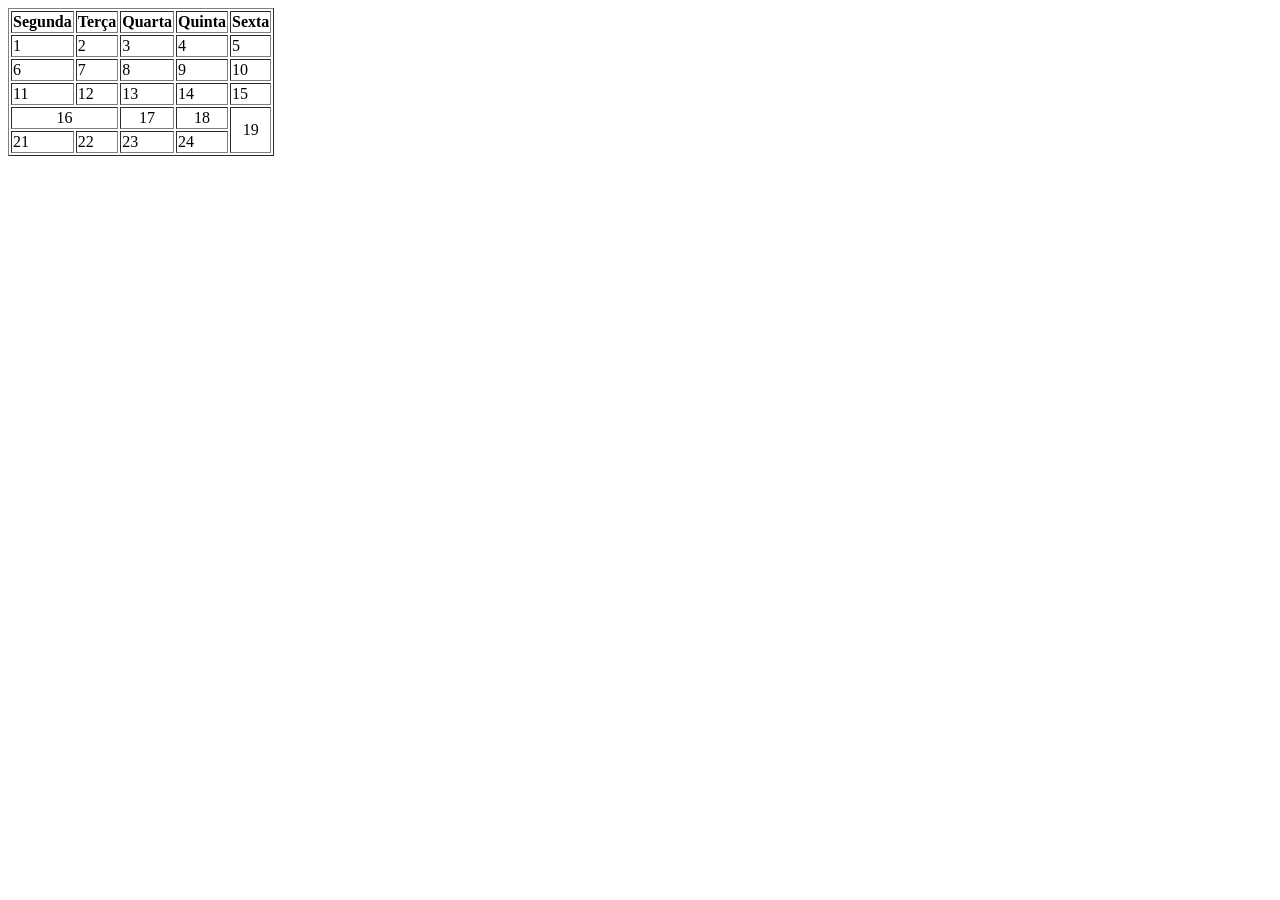
<file: Projetos HTML/Aula 04/index.html>
<!DOCTYPE html>
<html lang="pt-br">

<head>
    <meta charset="UTF-8">
    <meta name="viewport" content="width=device-width, initial-scale=1.0">
    <title>Document</title>
</head>

<body>
    <table border="1">
        <tr>

            <th>Segunda</th>
            <th>Terça</th>
            <th>Quarta</th>
            <th>Quinta</th>
            <th>Sexta</th>

        </tr>
        <tr>
            <td>1</td>
            <td>2</td>
            <td>3</td>
            <td>4</td>
            <td>5</td>
        </tr>
        <tr>
            <td>6</td>
            <td>7</td>
            <td>8</td>
            <td>9</td>
            <td>10</td>
        </tr>
        <tr>
            <td>11</td>
            <td>12</td>
            <td>13</td>
            <td>14</td>
            <td>15</td>
        </tr>
        <tr align="center">
            <td colspan="2">16</td>
            <td>17</td>
            <td>18</td>
            <td rowspan="2">19</td>
           
        </tr>
        <tr>
            <td>21</td>
            <td>22</td>
            <td>23</td>
            <td>24</td>
        
        </tr>
    </table>
</body>

</html>
</file>
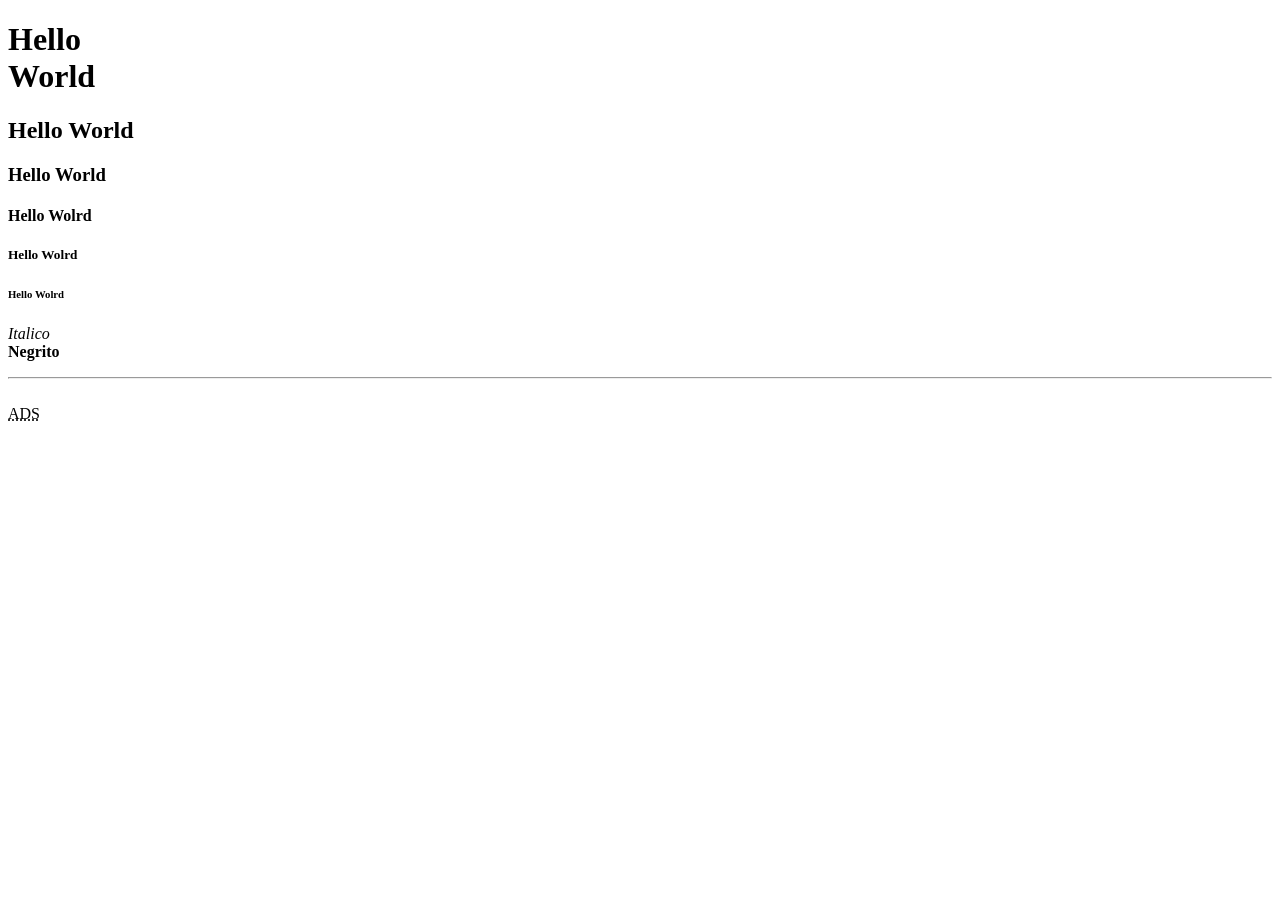
<file: Projetos HTML/Primeiro Site/index.html>
<!DOCTYPE html>
<html lang="pt-br">
<head>
    <meta charset="UTF-8">
    <meta name="viewport" content="width=device-width, initial-scale=1.0">
    <title>Primeiro Site</title>
</head>
<body>
    <h1>Hello <br> World</h1>
    <h2>Hello World</h2>
    <h3>Hello World</h3>
    <h4>Hello Wolrd</h4>
    <h5>Hello Wolrd</h5>
    <h6>Hello Wolrd</h6>
    <p><i>Italico</i> <br> <b>Negrito</b></p>
    <hr>
    <br>
    <abbr title="Analise Desenvolvimento de Sistema">ADS</abbr>
</body>
</html>
</file>
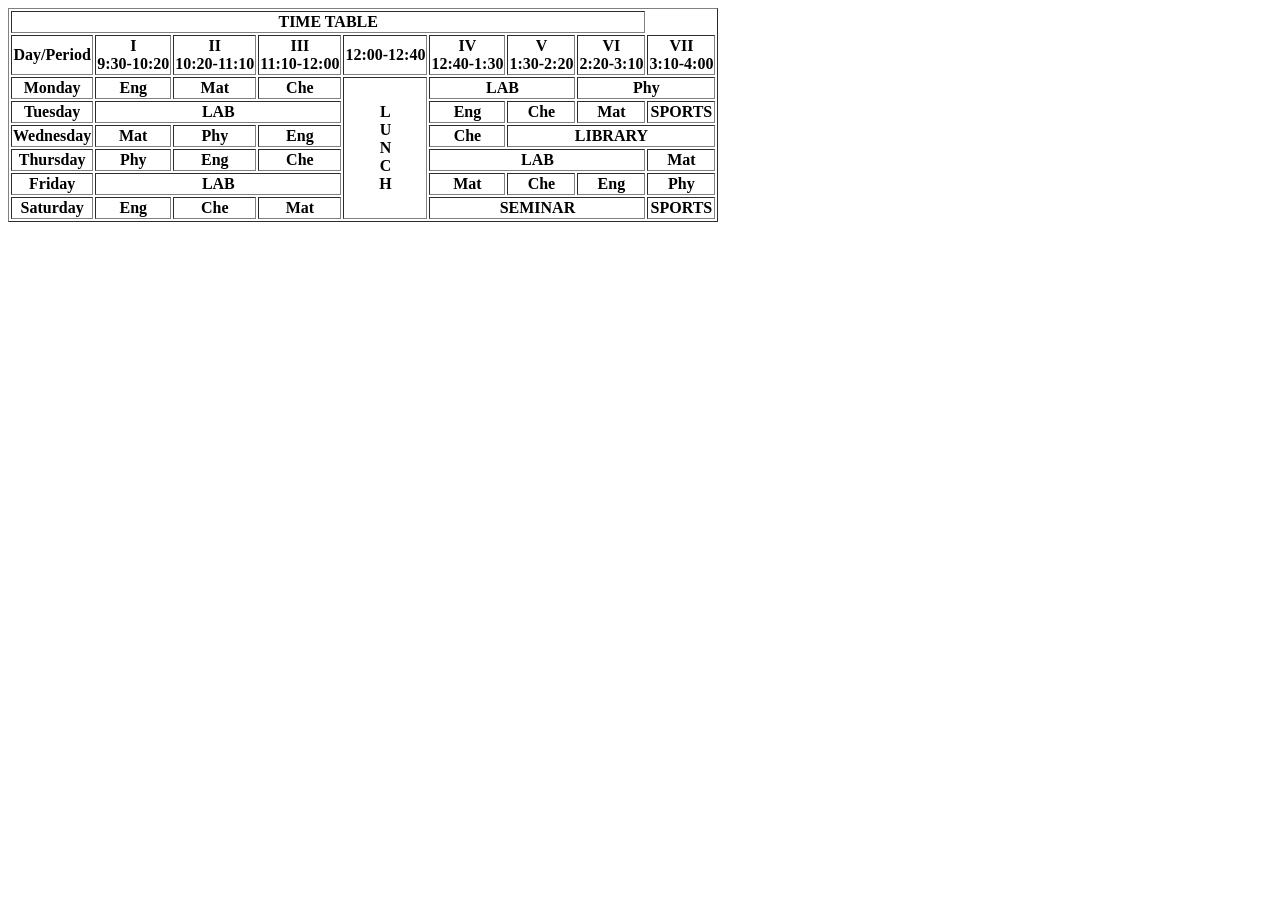
<file: Projetos HTML/tabela02.html>
<!DOCTYPE html>
<html lang="pt-br">

<head>
    <meta charset="UTF-8">
    <title>Time Table</title>
</head>

<body>

    <table border="1">

        <tr>
            <th colspan="8">TIME TABLE</th>
        </tr>

        <tr>
            <th>Day/Period</th>
            <th>I<br>9:30-10:20</th>
            <th>II<br>10:20-11:10</th>
            <th>III<br>11:10-12:00</th>
            <th>12:00-12:40</th>
            <th>IV<br>12:40-1:30</th>
            <th>V<br>1:30-2:20</th>
            <th>VI<br>2:20-3:10</th>
            <th>VII<br>3:10-4:00</th>
        </tr>

        <tr>
            <th>Monday</th>
            <th>Eng</th>
            <th>Mat</th>
            <th>Che</th>
            <th rowspan="6">L<br>U<br>N<br>C<br>H</th>
            <th colspan="2">LAB</th>
            <th colspan="2">Phy</th>
        </tr>


        <tr>
            <th>Tuesday</th>
            <th colspan="3">LAB</th>
            <th>Eng</th>
            <th>Che</th>
            <th>Mat</th>
            <th>SPORTS</th>
        </tr>


        <tr>
            <th>Wednesday</th>
            <th>Mat</th>
            <th>Phy</th>
            <th>Eng</th>
            <th>Che</th>
            <th colspan="3">LIBRARY</th>
        </tr>


        <tr>
            <th>Thursday</th>
            <th>Phy</th>
            <th>Eng</th>
            <th>Che</th>
            <th colspan="3">LAB</th>
            <th>Mat</th>
        </tr>


        <tr>
            <th>Friday</th>
            <th colspan="3">LAB</th>
            <th>Mat</th>
            <th>Che</th>
            <th>Eng</th>
            <th>Phy</th>
        </tr>


        <tr>
            <th>Saturday</th>
            <th>Eng</th>
            <th>Che</th>
            <th>Mat</th>
            <th colspan="3">SEMINAR</th>
            <th>SPORTS</th>
        </tr>

    </table>

</body>

</html>
</file>
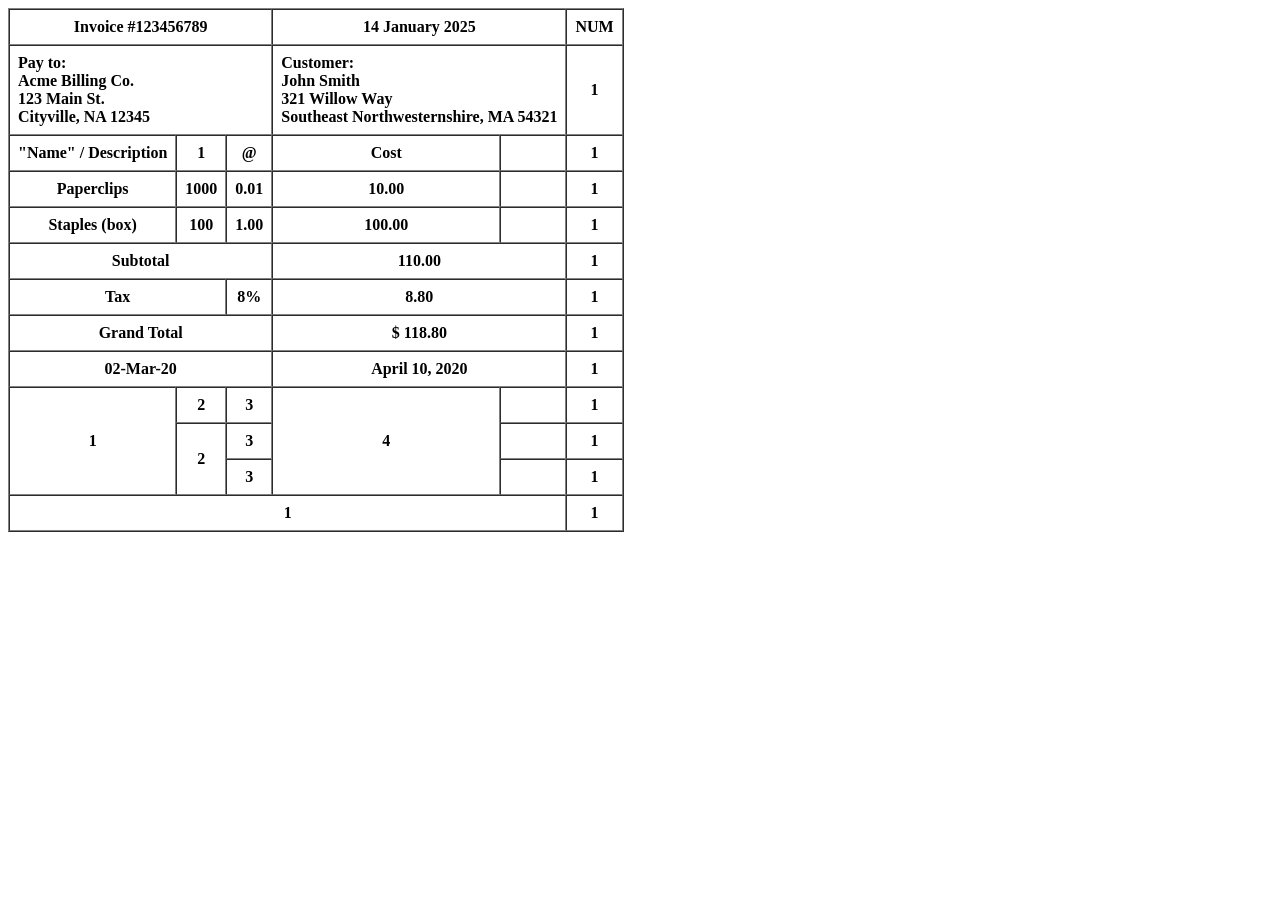
<file: Projetos HTML/tabela03.html>
<!DOCTYPE html>
<html lang="pt-br">
<head>
<meta charset="UTF-8">
<title>Invoice</title>
</head>
<body>

<table border="1" cellspacing="0" cellpadding="8">

   
    <tr>
        <th colspan="4">Invoice #123456789</th>
        <th colspan="3">14 January 2025</th>
        <th>NUM</th>
    </tr>

    <tr>
        <th colspan="4" align="left">
            Pay to:<br>
            Acme Billing Co.<br>
            123 Main St.<br>
            Cityville, NA 12345
        </th>

        <th colspan="3" align="left">
            Customer:<br>
            John Smith<br>
            321 Willow Way<br>
            Southeast Northwesternshire, MA 54321
        </th>

        <th>1</th>
    </tr>

  
    <tr>
        <th colspan="2">"Name" / Description</th>
        <th>1</th>
        <th>@</th>
        <th colspan="2">Cost</th>
        <th></th>
        <th>1</th>
    </tr>


    <tr>
        <th colspan="2">Paperclips</th>
        <th>1000</th>
        <th>0.01</th>
        <th colspan="2">10.00</th>
        <th></th>
        <th>1</th>
    </tr>

    <tr>
        <th colspan="2">Staples (box)</th>
        <th>100</th>
        <th>1.00</th>
        <th colspan="2">100.00</th>
        <th></th>
        <th>1</th>
    </tr>

   
    <tr>
        <th colspan="4">Subtotal</th>
        <th colspan="3">110.00</th>
        <th>1</th>
    </tr>

    <tr>
        <th colspan="3">Tax</th>
        <th>8%</th>
        <th colspan="3">8.80</th>
        <th>1</th>
    </tr>

    <tr>
        <th colspan="4">Grand Total</th>
        <th colspan="3">$ 118.80</th>
        <th>1</th>
    </tr>

    <tr>
        <th colspan="4">02-Mar-20</th>
        <th colspan="3">April 10, 2020</th>
        <th>1</th>
    </tr>

  
    <tr>
        <th rowspan="3" colspan="2">1</th>
        <th>2</th>
        <th>3</th>
        <th rowspan="3">4</th>
        <th colspan="2"></th>
        <th>1</th>
    </tr>

    <tr>
        <th rowspan="2">2</th>
        <th>3</th>
        <th colspan="2"></th>
        <th>1</th>
    </tr>

    <tr>
        <th>3</th>
        <th colspan="2"></th>
        <th>1</th>
    </tr>

    <tr>
        <th colspan="7">1</th>
        <th>1</th>
    </tr>

</table>

</body>
</html>
</file>
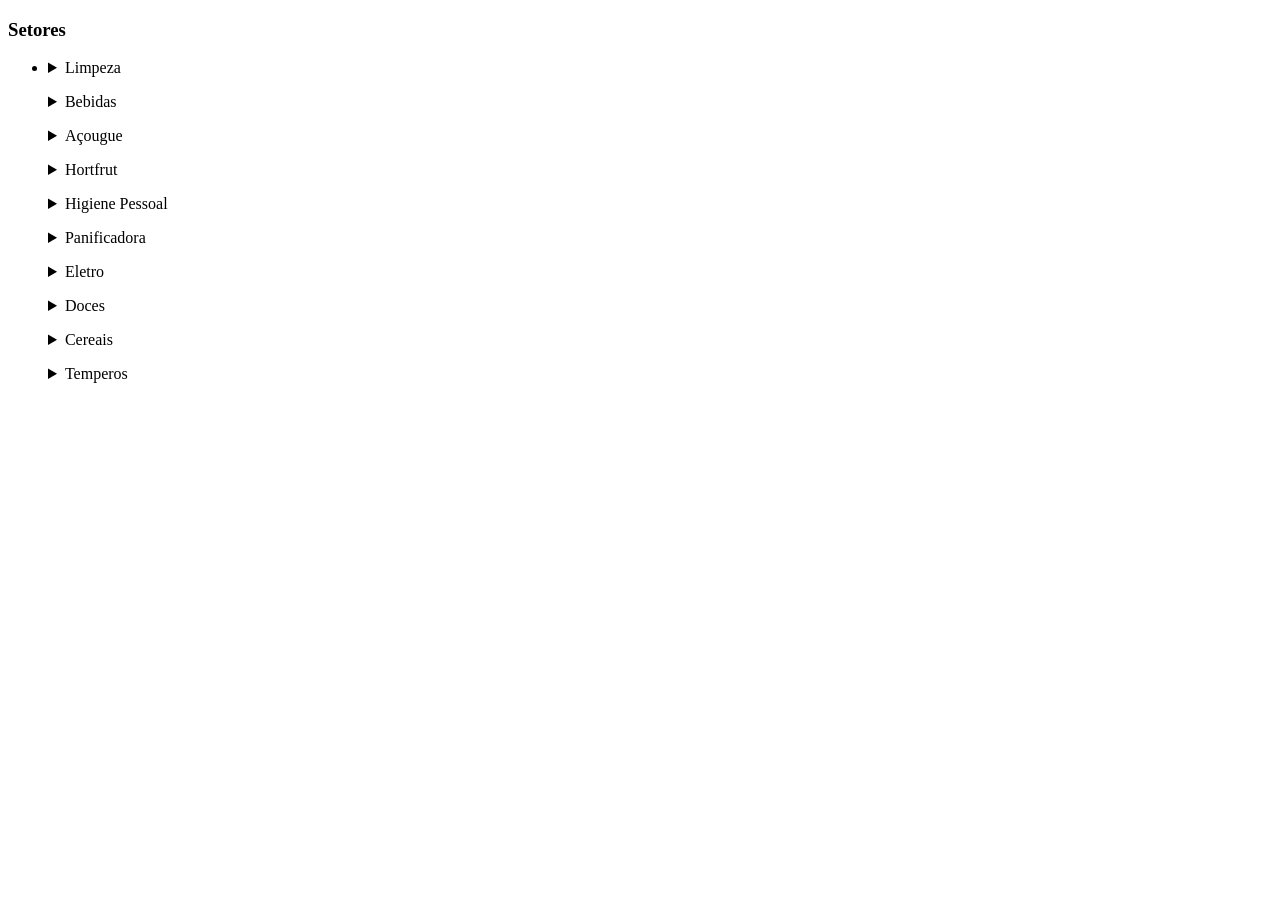
<file: Projetos HTML/Aula 03/supermercado.html>
<!DOCTYPE html>
<html lang="pt-br">
<head>
    <meta charset="UTF-8">
    <meta name="viewport" content="width=device-width, initial-scale=1.0">
    <title>Supermercado</title>
</head>
<body>
        <h3>Setores</h3>
        <ul>
         <li>
   <dl>
      <details>
         <summary>Limpeza</summary>
          <a href="" target="_blank">Detergente</a>
          <br>
          <a href="" target="_blank">Sabão em pó</a>
      </details>
   </dl>

 </li>

 <dl>
   <details>
      <summary>
         Bebidas
      </summary>
    <dl>
      <p>
         Coca cola
      </p>
    <img src="Imagens/OIP.webp" alt="Coca Cola" width="30%">
   
      <p>Sprite</p>
         <img src="Imagens/Sprite-Lima-Lim-n-600-Ml-2-828.webp" alt="Sprite" width="30%">

      </details>
    </dl>
   </details>
 </dl>

<dl>
   <details>
      <summary>
         Açougue
      </summary>
   </details>
</dl>
 <dl>
   <details>
      <summary>Hortfrut</summary>
   </details>
 </dl>
 <dl>
   <details>
      <summary>Higiene Pessoal</summary>
   </details>
 </dl>
 <dl>
   <details>
      <summary>Panificadora</summary>
   </details>
 </dl>
 <dl>
   <details>
      <summary>
         Eletro
      </summary>
   </details>
 </dl>
 <dl>
   <details>
      <summary>
         Doces
      </summary>
   </details>
 </dl>
<dl>
   <details>
      <summary>Cereais</summary>
   </details>
</dl>
 <dl>
   <details>
      <summary>
         Temperos
      </summary>
   </details>
 </dl>
        </ul>
    
</body>
</html>
</file>
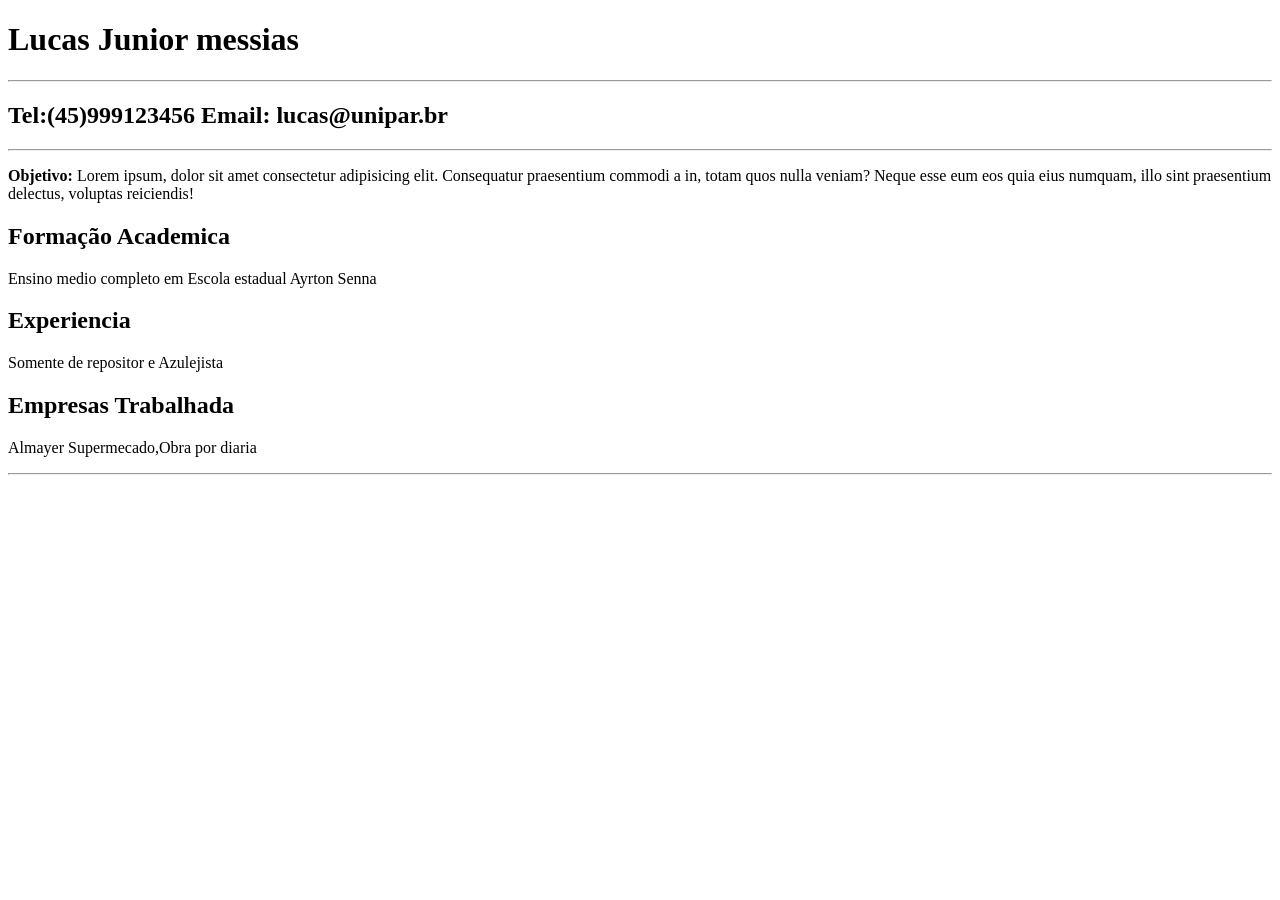
<file: Projetos HTML/Corriculo/corriculo.html>
<!DOCTYPE html>
<html lang="pt-br">
<head>
    <meta charset="UTF-8">
    <meta name="viewport" content="width=device-width, initial-scale=1.0">
    <title>Corriculo</title>
</head>
<body>
    <h1>Lucas Junior messias</h1>
    <hr> 
    <h2>Tel:(45)999123456   Email: lucas@unipar.br</h2> 
</hr>
    <hr>
       <p> <strong>Objetivo:</strong> Lorem ipsum, dolor sit amet consectetur adipisicing elit. Consequatur praesentium commodi a in, totam quos nulla veniam? Neque esse eum eos quia eius numquam, illo sint praesentium delectus, voluptas reiciendis!</p>
    <h2>Formação Academica</h2>
         <p>Ensino medio completo em Escola estadual Ayrton Senna</p>
    <h2>Experiencia</h2>
      <p>Somente de repositor e Azulejista</p>
 <h2>Empresas Trabalhada</h2>
      <p>Almayer Supermecado,Obra por diaria</p>
    <hr>
</body>
</html>
</file>
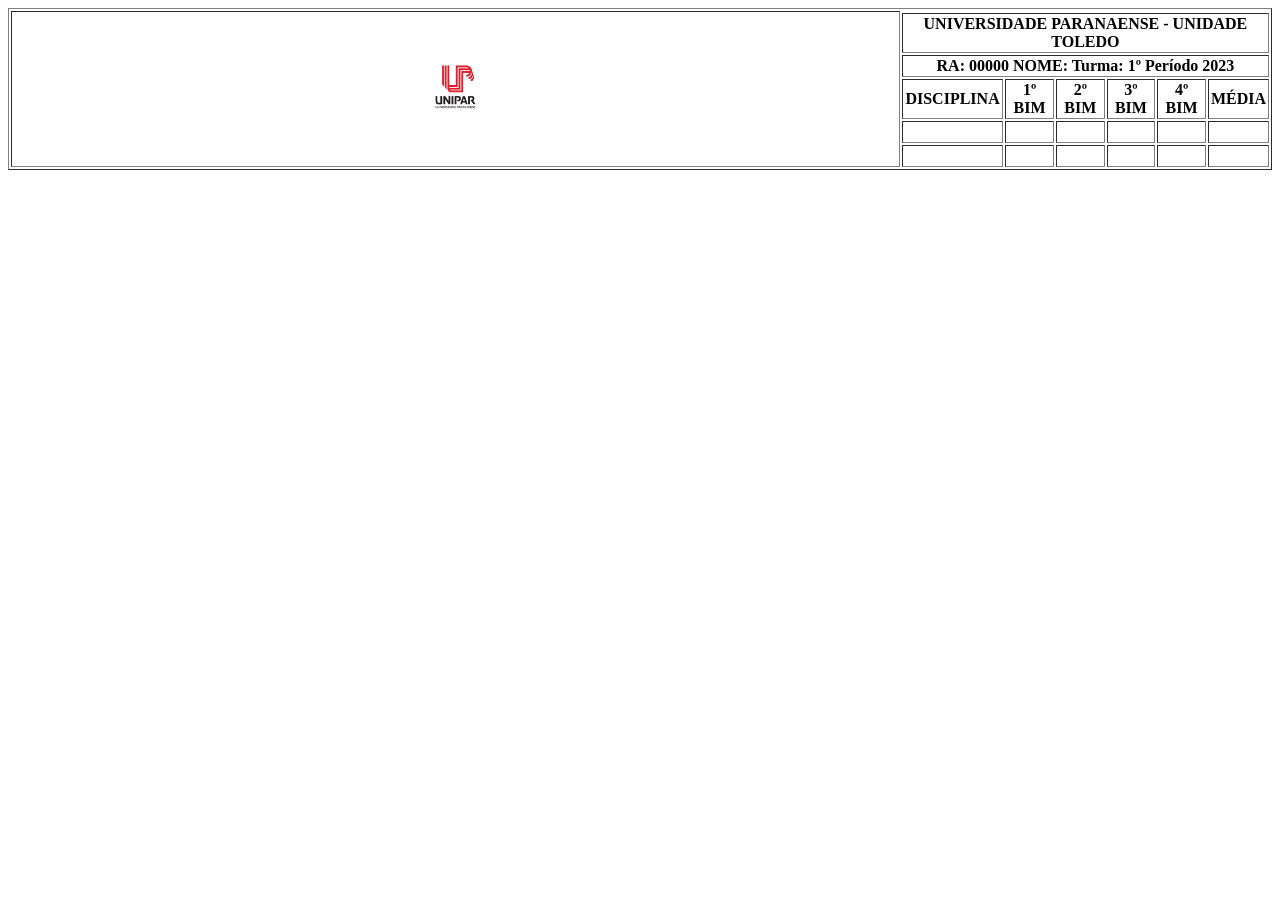
<file: Projetos HTML/Tarefa tabelas/tabela01.html>
<!DOCTYPE html>
<html lang="pt-br">
<head>
<meta charset="UTF-8">
<title>Tabela UNIPAR</title>
</head>
<body>

<table border="1">
    <tr>
        <th rowspan="7" ><img src="Imagens/77ff1a16345189.5c3cdb3a02a88.webp" alt="" width="20%" ></th>
    </tr>
    <tr>
        <th colspan="7">UNIVERSIDADE PARANAENSE - UNIDADE TOLEDO</th>
    </tr>

    <tr>
      <th colspan="7"> RA: 00000 NOME:  Turma: 1º Período 2023</th>
    </tr>

    <tr>
        <th>DISCIPLINA</th>
        <th>1º BIM</th>
        <th>2º BIM</th>
        <th>3º BIM</th>
        <th>4º BIM</th>
        <th colspan="2">MÉDIA</th>
    </tr>

    <tr>
        <th>&nbsp;</th>
        <th>&nbsp;</th>
        <th>&nbsp;</th>
        <th>&nbsp;</th>
        <th>&nbsp;</th>
        <th colspan="2">&nbsp;</th>
    </tr>

    <tr>
        <th>&nbsp;</th>
        <th>&nbsp;</th>
        <th>&nbsp;</th>
        <th>&nbsp;</th>
        <th>&nbsp;</th>
        <th colspan="2">&nbsp;</th>
    </tr>

</table>

</body>
</html>
</file>
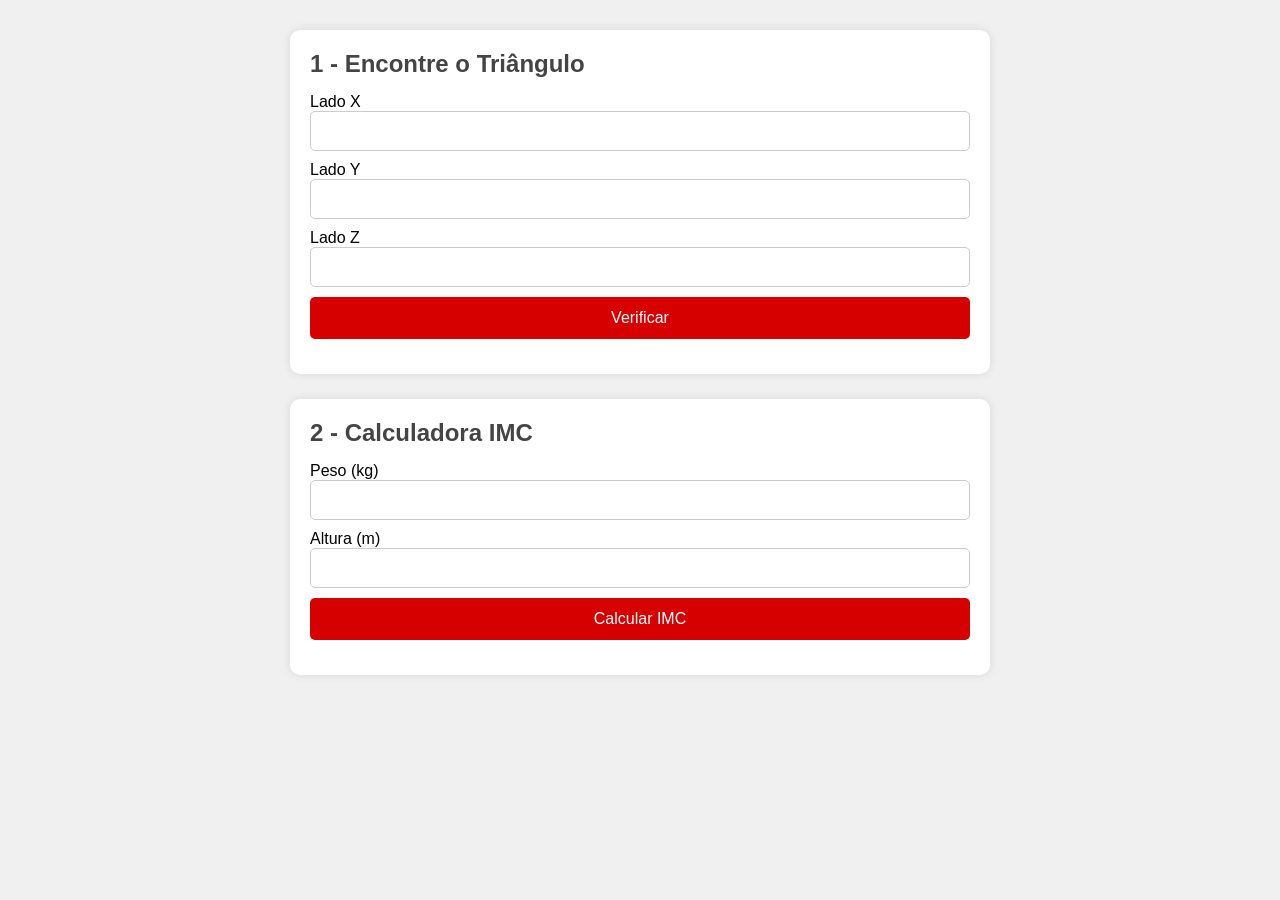
<file: Trabalho/01 e 02/tarefa01.html>
<!DOCTYPE html>
<html lang="pt-br">

<head>
    <meta charset="UTF-8">
    <meta name="viewport" content="width=device-width, initial-scale=1.0">

    <title>Trabalho 1 e 2 </title>

    <link rel="stylesheet" href="style.css">
</head>

<body>

    <main class="container">

        <header>
        </header>

        <!-- EXERCÍCIO 1 -->
        <section class="card">

            <h2>1 - Encontre o Triângulo</h2>

            <div class="campo">
                <label for="lado1">Lado X</label>
                <input type="number" id="lado1">
            </div>

            <div class="campo">
                <label for="lado2">Lado Y</label>
                <input type="number" id="lado2">
            </div>

            <div class="campo">
                <label for="lado3">Lado Z</label>
                <input type="number" id="lado3">
            </div>

            <button onclick="verificarTriangulo()">
                Verificar
            </button>

            <p id="resultadoTriangulo"></p>

        </section>


        <!-- EXERCÍCIO 2 -->
        <section class="card">

            <h2>2 - Calculadora IMC</h2>

            <div class="campo">
                <label for="peso">Peso (kg)</label>
                <input type="number" id="peso">
            </div>

            <div class="campo">
                <label for="altura">Altura (m)</label>
                <input type="number" id="altura" step="0.01">
            </div>

            <button onclick="calcularIMC()">
                Calcular IMC
            </button>

            <p id="resultadoIMC"></p>

        </section>

    </main>

    <script src="script.js"></script>

</body>

</html>
</file>
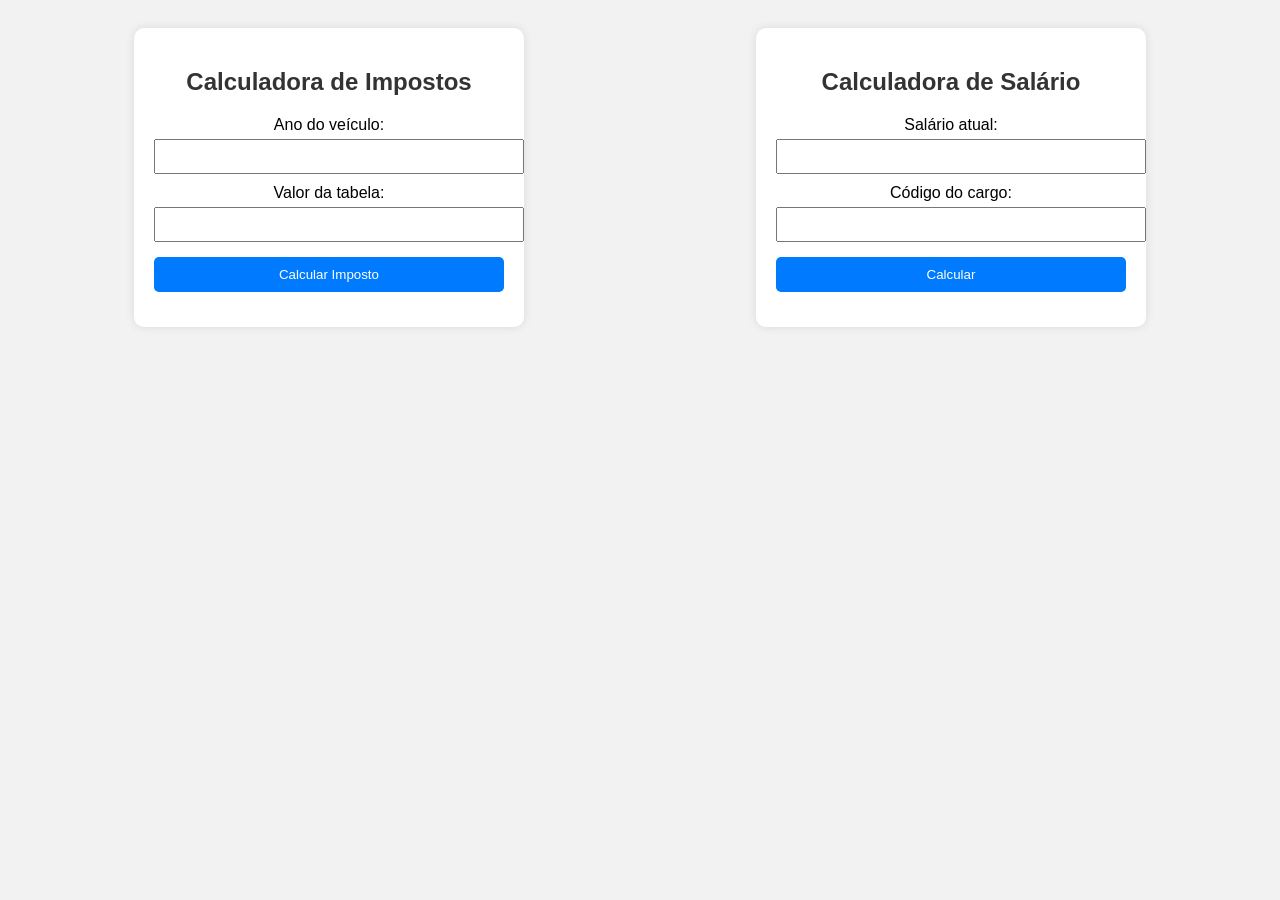
<file: Trabalho/03 e 04/tarefa02.html>
<!DOCTYPE html>
<html lang="pt-BR">
<head>
    <meta charset="UTF-8">
    <meta name="viewport" content="width=device-width, initial-scale=1.0">
    <title>Exercicio 04 e 05 </title>

    <link rel="stylesheet" href="style.css">
</head>
<body>

    <div class="container">

        <!-- Exercício 3 -->
        <section class="card">
            <h2>Calculadora de Impostos</h2>

            <label>Ano do veículo:</label>
            <input type="number" id="ano">

            <label>Valor da tabela:</label>
            <input type="number" id="valor">

            <button onclick="calcularImposto()">
                Calcular Imposto
            </button>

            <div id="resultadoImposto"></div>
        </section>


        <!-- Exercício 4 -->
        <section class="card">

    <h2>Calculadora de Salário</h2>

    <label>Salário atual:</label>
    <input type="number" id="salario">

    <label>Código do cargo:</label>
    <input type="number" id="codigo">

    <button onclick="calcularSalario()">
        Calcular
    </button>

    <div id="resultadoSalario"></div>

</section>

    </div>

    <script src="script.js"></script>
</body>
</html>
</file>
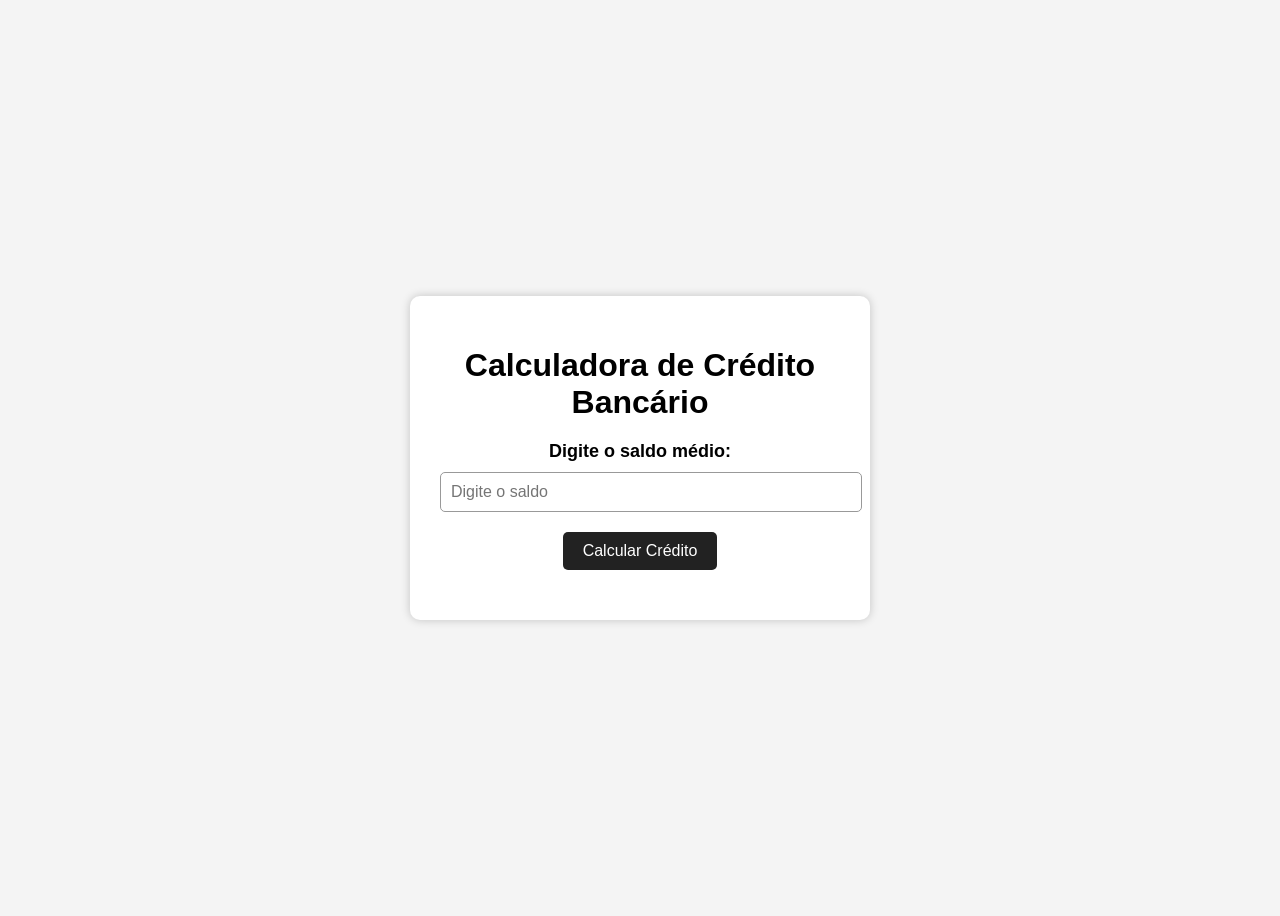
<file: Trabalho/05/tarefa05.html>
<!DOCTYPE html>
<html lang="pt-br">
<head>
    <meta charset="UTF-8">
    <meta name="viewport" content="width=device-width, initial-scale=1.0">
    <title>Calculadora de Crédito Bancário</title>
    <link rel="stylesheet" href="style.css">
</head>
<body>

    <div class="container">

        <h1>Calculadora de Crédito Bancário</h1>

        <label>Digite o saldo médio:</label>
        <input type="number" id="saldo" placeholder="Digite o saldo">

        <button onclick="calcular()">Calcular Crédito</button>

        <h2 id="resultado"></h2>

    </div>

    <script src="script.js"></script>
</body>
</html>
</file>
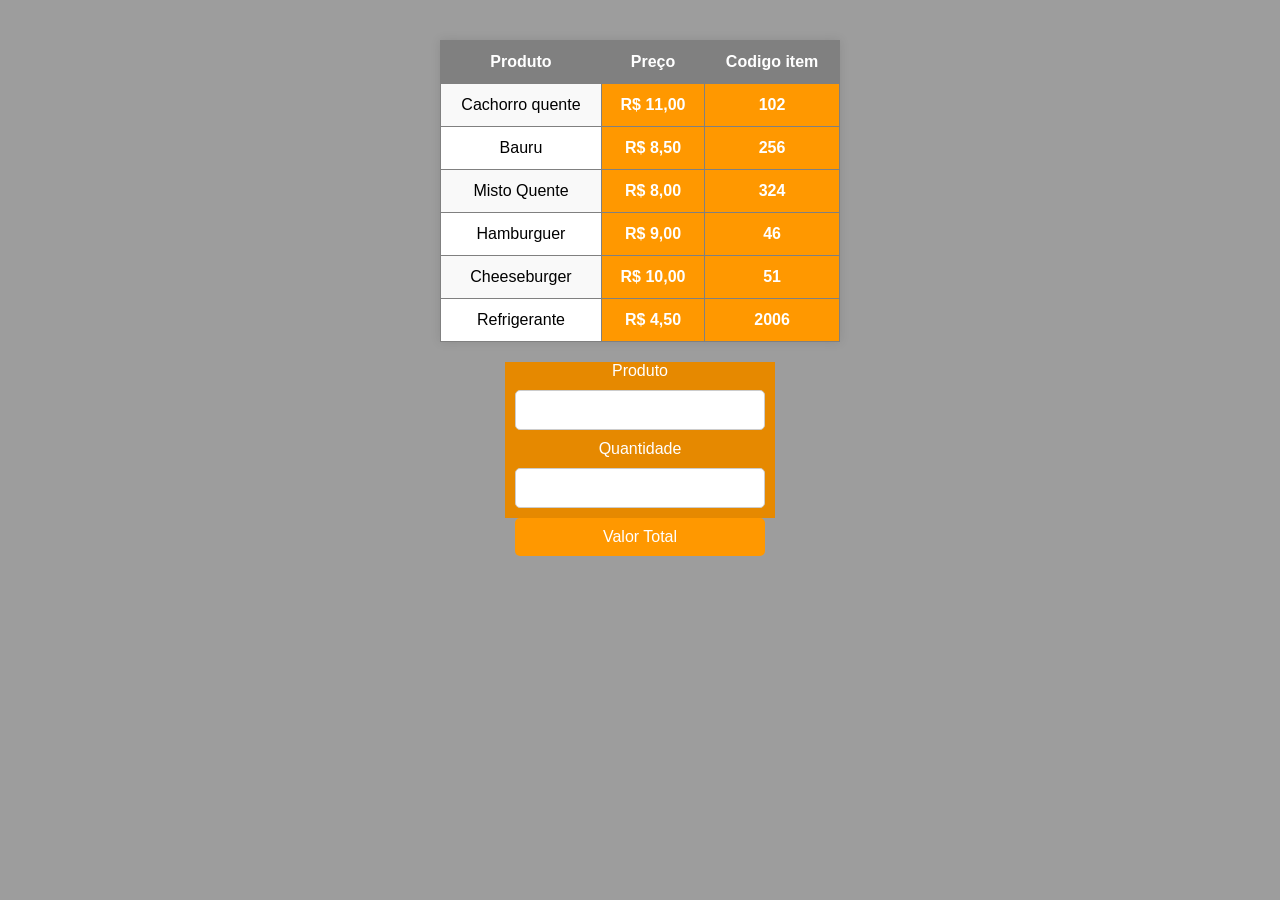
<file: Trabalho/06/tarefa03.html>
<!DOCTYPE html>
<html lang="en">
<head>
    <meta charset="UTF-8">
    <meta name="viewport" content="width=device-width, initial-scale=1.0">
    <link rel="stylesheet" href="style.css">
    <title>Exercício 06</title>
</head>
<body>

    <table border="1">
        <tr>
            <th class="cabeca">Produto</th>
            <th class="cabeca">Preço</th>
            <th class="cabeca">Codigo item</th>
        </tr>
        <tr>
            <td>Cachorro quente</td>
            <th>R$ 11,00</th>
            <th>102</th>
        </tr>
        <tr>
            <td>Bauru</td>
            <th>R$ 8,50</th>
            <th>256</th>
        </tr>
        <tr>
            <td>Misto Quente</td>
             <th>R$ 8,00</th>
             <th>324</th>
        </tr>
         <tr>
            <td>Hamburguer</td>
             <th>R$ 9,00</th>
             <th>46</th>
        </tr>
         <tr>
            <td>Cheeseburger</td>
             <th>R$ 10,00</th>
             <th>51</th>
        </tr>
         <tr>
            <td>Refrigerante</td>
             <th>R$ 4,50</th>
             <th>2006</th>
        </tr>
    
        
    </table>
  

        <p class="produto">Produto
            <input  id="codigoitem" type="number">
        </p>
        <p class="quantidade">
            Quantidade
            <input id="quantidade" type="number">
        </p>
        <button id="Valor">Valor Total</button>
  <p id="resultado"></p>
    <script src="script.js"></script>
</body>
</html>
</file>
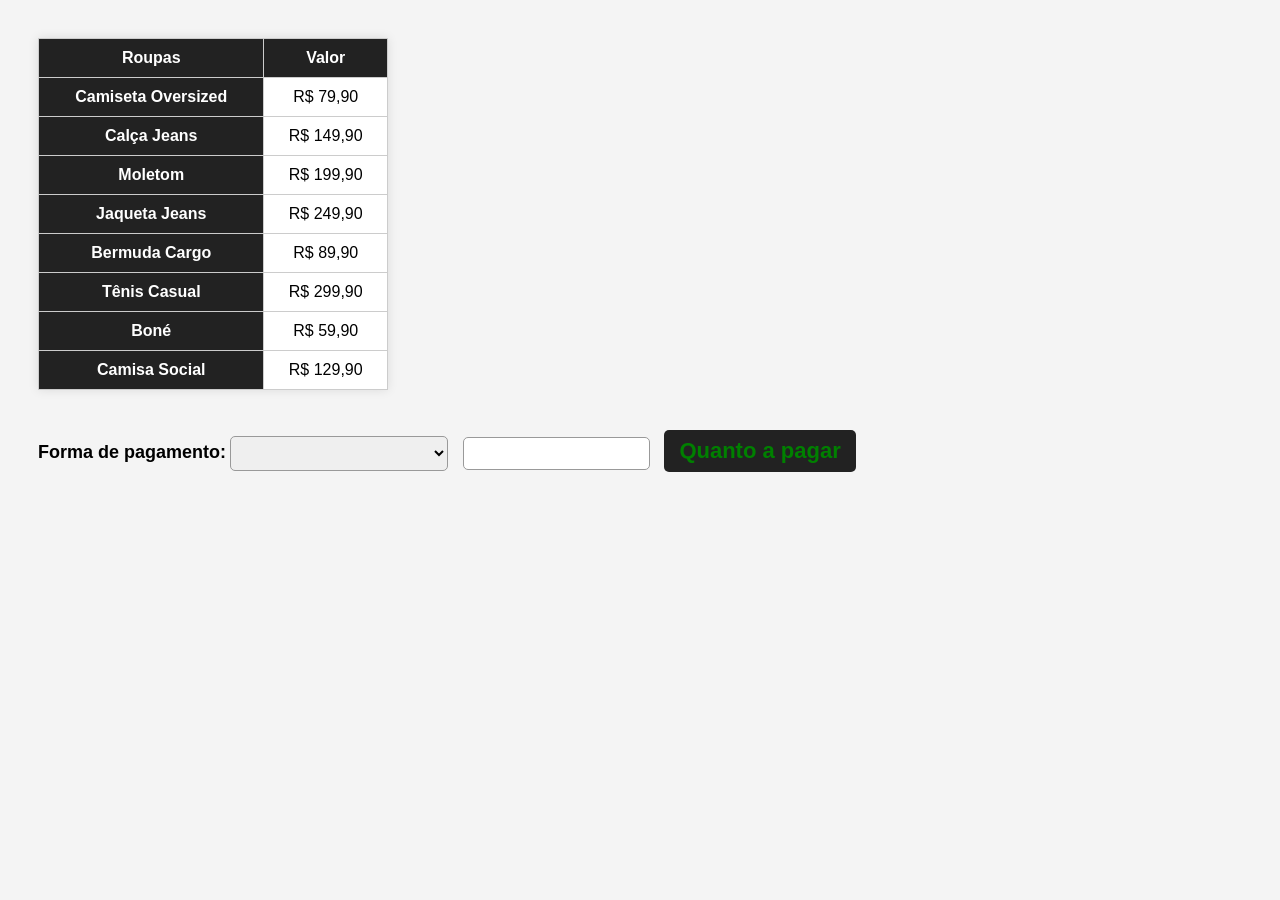
<file: Trabalho/07/tarefa07.html>
<!DOCTYPE html>
<html lang="pt-br">
<head>
    <meta charset="UTF-8">
    <meta name="viewport" content="width=device-width, initial-scale=1.0">
    <link rel="stylesheet" href="style.css">
    <title>Sistemas de Vendas</title>
</head>
<body>

    <table border="1">
        <tr>
            <th>Roupas</th>
            <th>Valor</th>
        </tr>
       <tr>
        <th>Camiseta Oversized</th>
        <td>R$ 79,90</td>
       </tr>
       <tr>
        <th>Calça Jeans</th>
        <td>R$ 149,90</td>
       </tr>
       <tr>
        <th>Moletom</th>
        <td>R$ 199,90</td>
       </tr>
       <tr>
        <th>Jaqueta Jeans</th>
        <td>R$ 249,90</td>
       </tr>
        <tr>
        <th>Bermuda Cargo</th>
        <td>R$ 89,90</td>
       </tr>
        <tr>
        <th>Tênis Casual</th>
        <td>R$ 299,90</td>
       </tr>
        <tr>
        <th>Boné</th>
        <td>R$ 59,90</td>
       </tr>
       <tr>
        <th>Camisa Social</th>
        <td>R$ 129,90</td>
       </tr>
    </table>

        <label>Forma de pagamento:</label>
        <select id="pagamento">
        <option value=""></option>
        <option value="a">À vista em dinheiro ou cheque</option>
        <option value="b">À vista no cartão de crédito</option>
        <option value="c">Em duas vezes</option>
        </select>
        <input id="roupa" type="text">
        <button id="valortotal" onclick="calcular()">Quanto a pagar</button>
    
    <script src="script.js"></script>
</body>
</html>
</file>
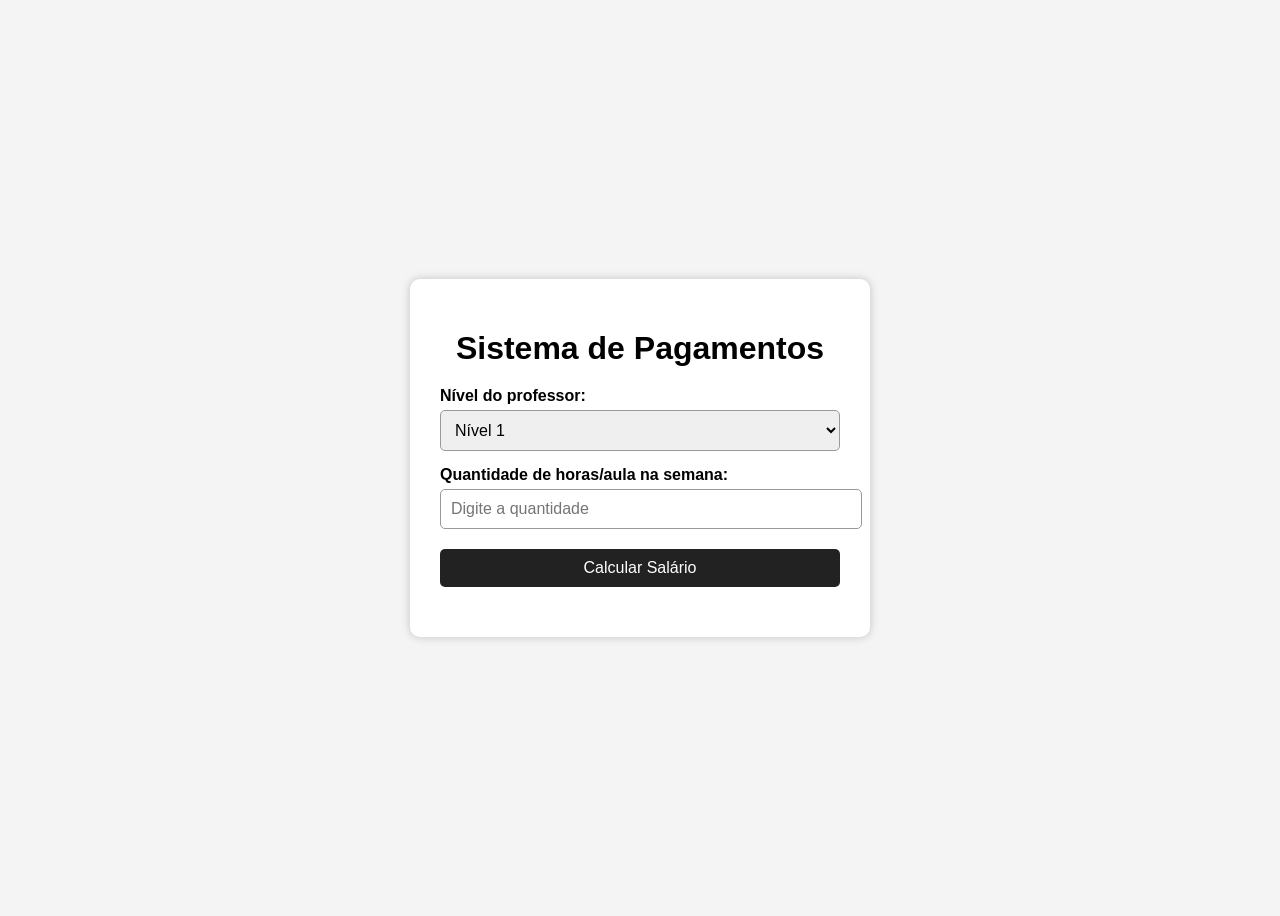
<file: Trabalho/08/tarefa08.html>
<!DOCTYPE html>
<html lang="pt-br">
<head>
    <meta charset="UTF-8">
    <meta name="viewport" content="width=device-width, initial-scale=1.0">
    <title>Sistema de Pagamentos</title>
    <link rel="stylesheet" href="style.css">
</head>
<body>

    <div class="container">

        <h1>Sistema de Pagamentos</h1>

        <label>Nível do professor:</label>

        <select id="nivel">
            <option value="1">Nível 1</option>
            <option value="2">Nível 2</option>
            <option value="3">Nível 3</option>
        </select>

        <label>Quantidade de horas/aula na semana:</label>

        <input type="number" id="aulas" placeholder="Digite a quantidade">

        <button onclick="calcular()">Calcular Salário</button>

        <h2 id="resultado"></h2>

    </div>

    <script src="script.js"></script>
</body>
</html>
</file>
<file: Trabalho/01 e 02/style.css>
* {
    margin: 0;
    padding: 0;
    box-sizing: border-box;
}

body {
    font-family: Arial, Helvetica, sans-serif;
    background-color: #f0f0f0;
    padding: 30px;
}

.container {
    max-width: 700px;
    margin: auto;
}

h1 {
    text-align: center;
    margin-bottom: 30px;
    color: #333;
}

.card {
    background-color: white;
    padding: 20px;
    margin-bottom: 25px;
    border-radius: 10px;
    box-shadow: 0 0 10px rgba(0,0,0,0.1);
}

h2 {
    margin-bottom: 15px;
    color: #444;
}

input {
    width: 100%;
    padding: 10px;
    margin-bottom: 10px;
    border: 1px solid #ccc;
    border-radius: 5px;
    font-size: 16px;
}

button {
    width: 100%;
    padding: 12px;
    background-color: #d60000;
    color: white;
    border: none;
    border-radius: 5px;
    cursor: pointer;
    font-size: 16px;
}

button:hover {
    background-color: #a80000;
}

p {
    margin-top: 15px;
    font-weight: bold;
    color: #222;
}
</file>
<file: Trabalho/03 e 04/style.css>
body {
    font-family: Arial, sans-serif;
    background-color: #f2f2f2;
    padding: 20px;
    text-align: center;
   
}

.container {
    display: flex;
    gap: 20px;
    flex-wrap: wrap;
}

.card {
    margin: auto;
    background: white;
    padding: 20px;
    border-radius: 10px;
    width: 350px;
    box-shadow: 0 0 10px rgba(0,0,0,0.1);
}

h2 {
    color: #333;
}

label {
    display: block;
    margin-top: 10px;
}

input {
    width: 100%;
    padding: 8px;
    margin-top: 5px;
}

button {
    margin-top: 15px;
    padding: 10px;
    width: 100%;
    background-color: #007bff;
    color: white;
    border: none;
    border-radius: 5px;
    cursor: pointer;
}

button:hover {
    background-color: #0056b3;
}

#resultadoImposto,
#resultadoSalario {
    margin-top: 15px;
    font-weight: bold;
}
</file>
<file: Trabalho/05/style.css>
body{
    font-family: Arial, Helvetica, sans-serif;
    background-color: #f4f4f4;
    display: flex;
    justify-content: center;
    align-items: center;
    height: 100vh;
}

.container{
    background-color: white;
    padding: 30px;
    border-radius: 10px;
    box-shadow: 0px 0px 10px rgba(0,0,0,0.2);
    width: 400px;
    text-align: center;
}

h1{
    margin-bottom: 20px;
}

label{
    font-size: 18px;
    font-weight: bold;
}

input{
    width: 100%;
    padding: 10px;
    margin-top: 10px;
    margin-bottom: 20px;
    border: 1px solid #999;
    border-radius: 5px;
    font-size: 16px;
}

button{
    padding: 10px 20px;
    border: none;
    border-radius: 5px;
    background-color: #222;
    color: white;
    font-size: 16px;
    cursor: pointer;
    transition: 0.3s;
}

button:hover{
    background-color: #444;
}

#resultado{
    margin-top: 20px;
    color: green;
}
</file>
<file: Trabalho/06/style.css>
*{
    margin: 0;
    padding: 0;
    box-sizing: border-box;
}

body{
    background-color: rgba(128, 128, 128, 0.767);
    font-family: Arial, Helvetica, sans-serif;
    display: flex;
    flex-direction: column;
    align-items: center;
    padding-top: 40px;
}

table{
    border-collapse: collapse;
    width: 400px;
    background-color: white;
    margin-bottom: 20px;
    box-shadow: 0px 0px 10px rgba(0,0,0,0.1);
}

th{
    background-color: #ff9800;
    color: white;
    padding: 12px;
}

td{
    padding: 10px;
    text-align: center;
}

tr:nth-child(even){
    background-color: #f9f9f9;
}

input{
    width: 250px;
    padding: 10px;
    margin: 10px;
    border: 1px solid #ccc;
    border-radius: 5px;
    font-size: 16px;
}

button{
    width: 250px;
    padding: 10px;
    border: none;
    border-radius: 5px;
    background-color: #ff9800;
    color: white;
    font-size: 16px;
    cursor: pointer;
    transition: 0.3s;
}

button:hover{
    background-color: #e68900;
}

#resultado{
    margin-top: 20px;
    font-size: 22px;
    font-weight: bold;
    color: #333;
}

#resultado{
    background-color: rgb(233, 50, 50);
    color: white;
}

.cabeca{
    background-color: gray;
}

.produto,
.quantidade{
     display: flex;
    flex-direction: column;
    align-items: center;
    background-color: #e68900;
    color: white;
}
</file>
<file: Trabalho/07/style.css>
body{
    font-family: Arial, Helvetica, sans-serif;
    background-color: #f4f4f4;
    padding: 30px;

}

table{
    text-align: center;
    border-collapse: collapse;
    width: 350px;
    background-color: white;
    margin-bottom: 20px;
    box-shadow: 0px 0px 10px rgba(0,0,0,0.1);
}

th, td{
    border: 1px solid #ccc;
    padding: 10px;
    text-align: center;
}

th{
    background-color: #222;
    color: white;
}

tr:hover{
    background-color: #f0f0f0;
}

label{
    font-size: 18px;
    font-weight: bold;
}

select, input{
    padding: 8px;
    border: 1px solid #999;
    border-radius: 5px;
    margin-top: 10px;
    margin-right: 10px;
}

button{
    padding: 8px 15px;
    border: none;
    border-radius: 5px;
    background-color: #222;
    color: white;
    cursor: pointer;
    transition: 0.3s;
}

button:hover{
    background-color: #444;
}

#valortotal{
  
    margin-top: 20px;
    font-size: 22px;
    font-weight: bold;
    color: green;
}
</file>
<file: Trabalho/08/style.css>
body{
    font-family: Arial, Helvetica, sans-serif;
    background-color: #f4f4f4;
    display: flex;
    justify-content: center;
    align-items: center;
    height: 100vh;
}

.container{
    background-color: white;
    padding: 30px;
    border-radius: 10px;
    box-shadow: 0px 0px 10px rgba(0,0,0,0.2);
    width: 400px;
}

h1{
    text-align: center;
    margin-bottom: 20px;
}

label{
    display: block;
    margin-top: 15px;
    font-weight: bold;
}

select, input{
    width: 100%;
    padding: 10px;
    margin-top: 5px;
    border: 1px solid #999;
    border-radius: 5px;
    font-size: 16px;
}

button{
    width: 100%;
    padding: 10px;
    margin-top: 20px;
    border: none;
    border-radius: 5px;
    background-color: #222;
    color: white;
    font-size: 16px;
    cursor: pointer;
    transition: 0.3s;
}

button:hover{
    background-color: #444;
}

#resultado{
    margin-top: 20px;
    text-align: center;
    color: green;
}
</file>
